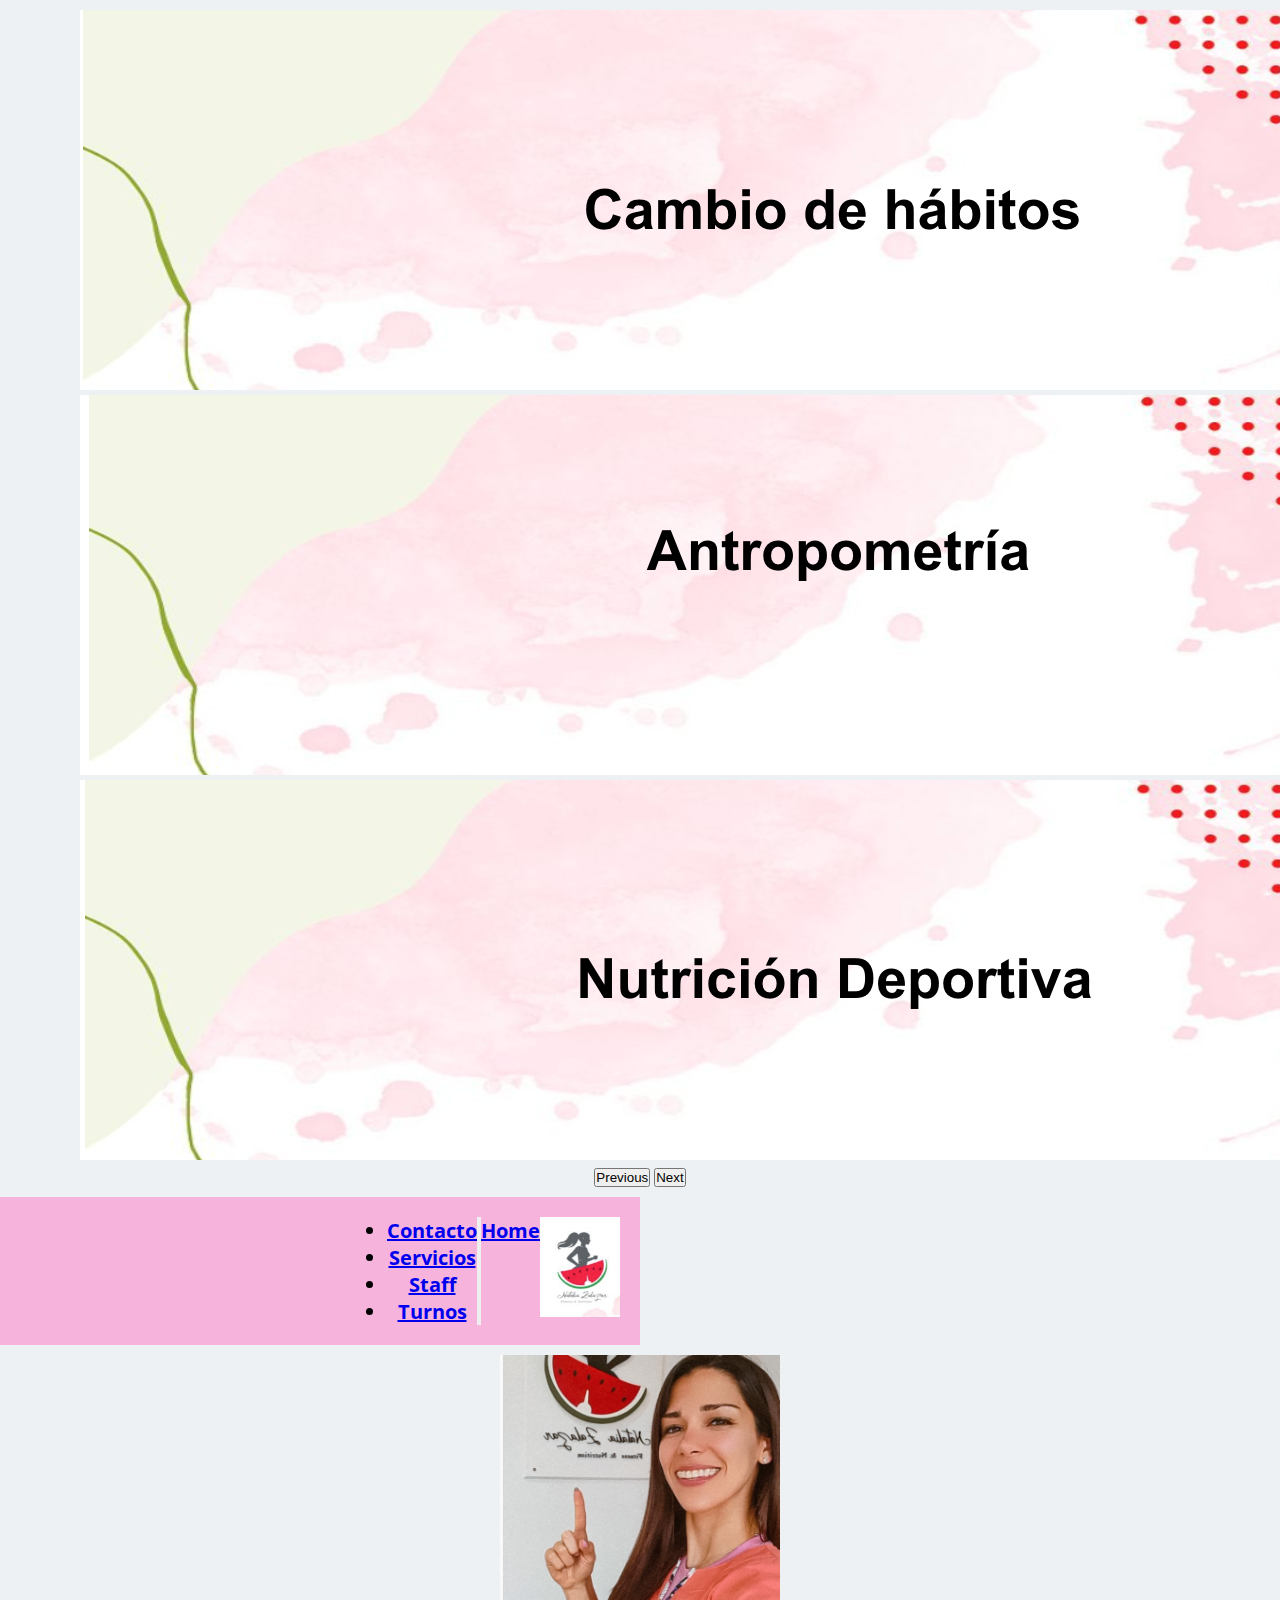
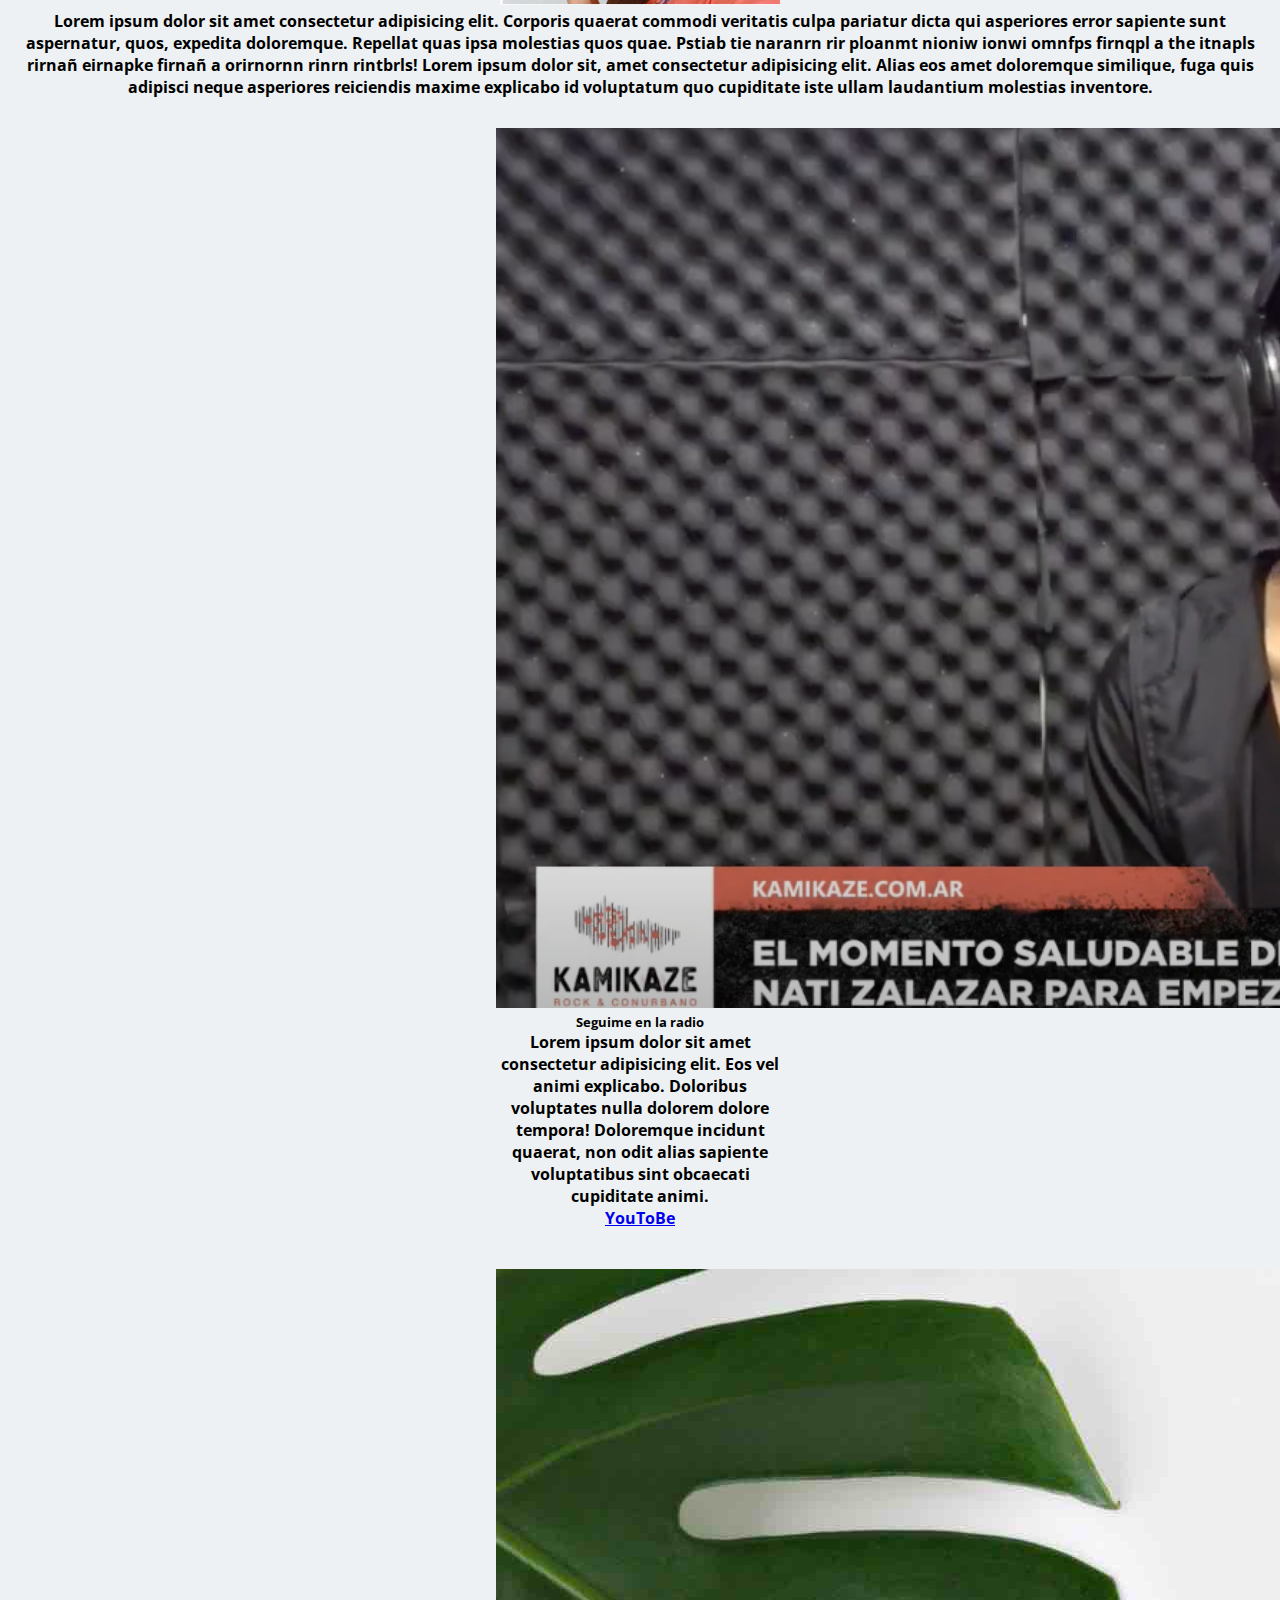
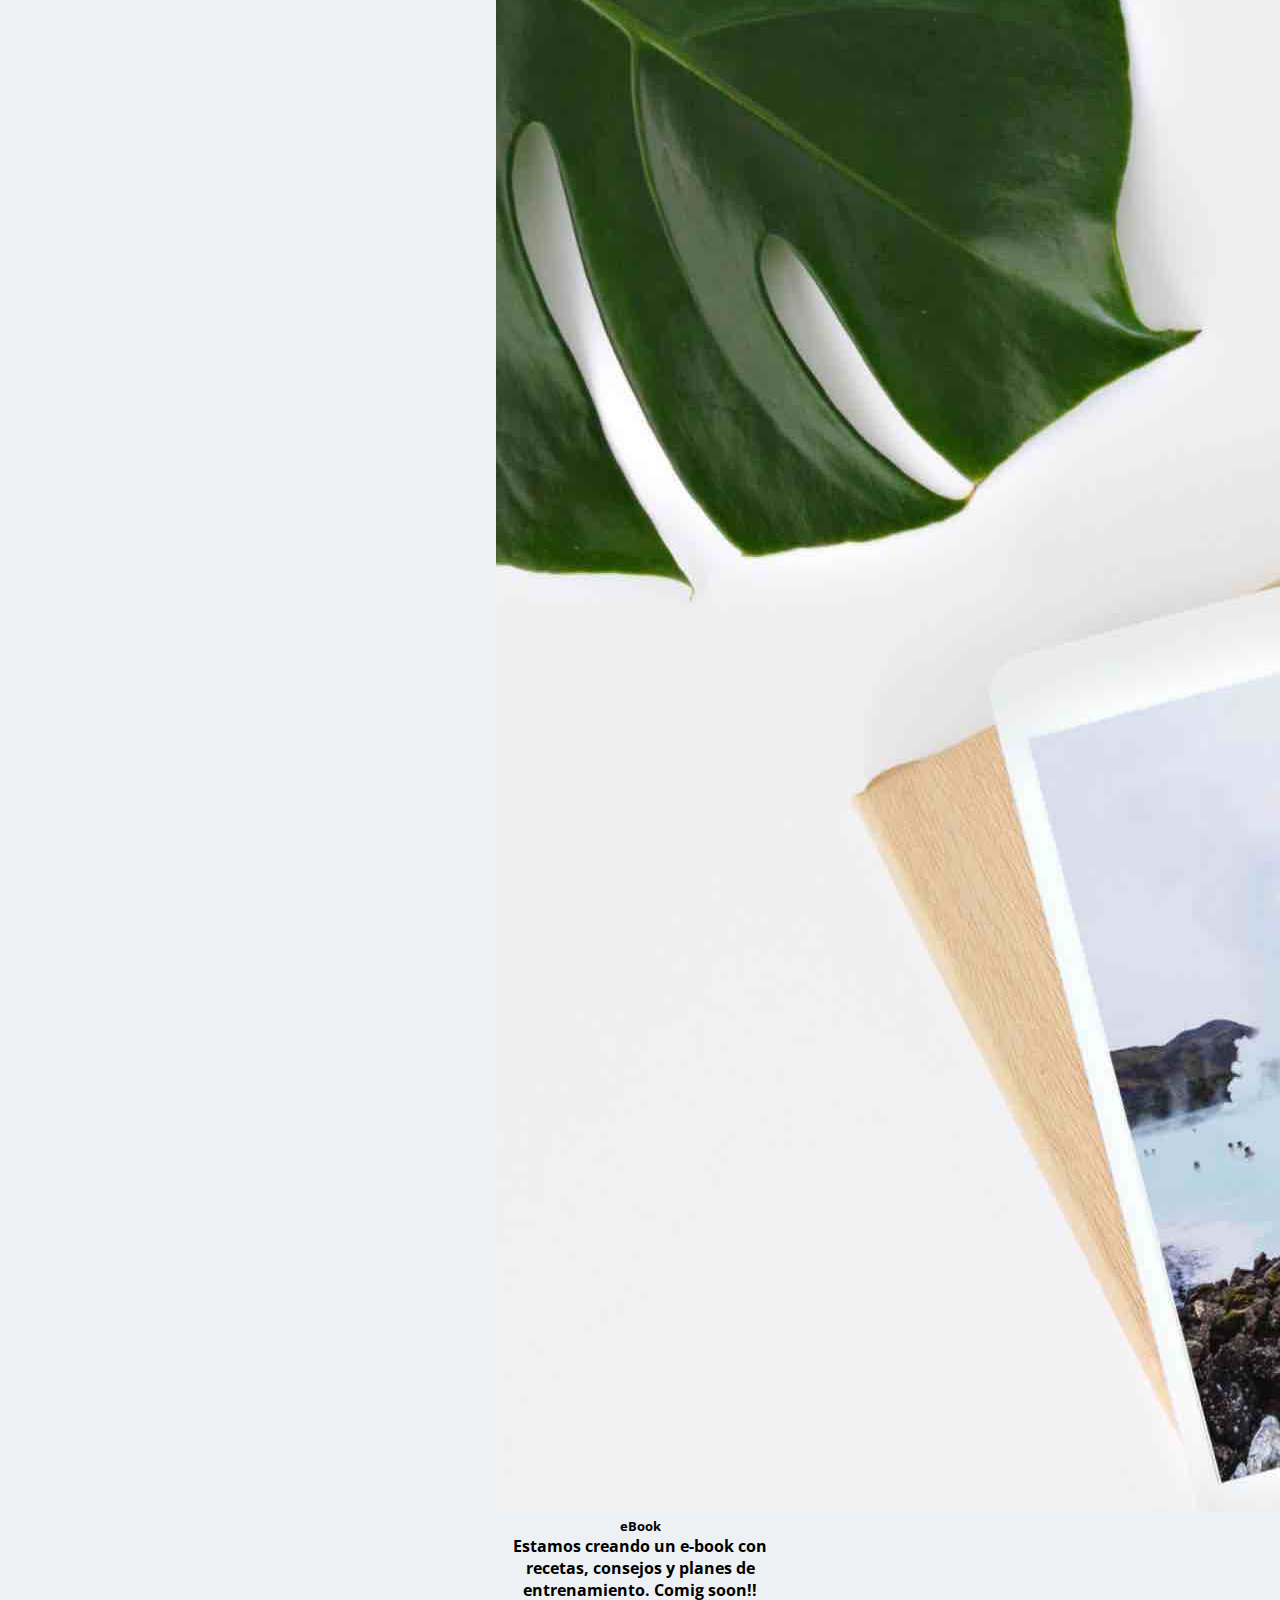
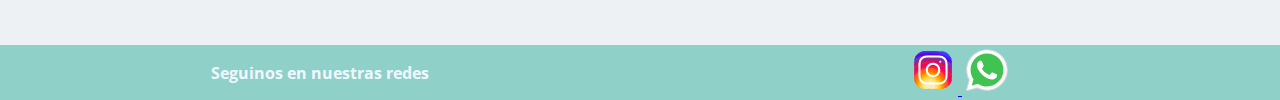
<file: index.html>
<!DOCTYPE html>
<html lang="en">
<head>
    <!-- option-shipt A -->
    <!-- es la cabeza de mi sitio, se comunica con el navegador -->
    <meta charset="UTF-8">
    <meta http-equiv="X-UA-Compatible" content="IE=edge">
    <meta name="viewport" content="width=device-width, initial-scale=1.0">
    <link href="https://cdn.jsdelivr.net/npm/bootstrap@5.0.2/dist/css/bootstrap.min.css" rel="stylesheet" integrity="sha384-EVSTQN3/azprG1Anm3QDgpJLIm9Nao0Yz1ztcQTwFspd3yD65VohhpuuCOmLASjC" crossorigin="anonymous">
    <link rel="stylesheet" href="./css/style.css">
    <title>NutriZalazar</title>
</head>
<body>
    <div class="grillatotal">
        <nav class="navbar navbar-expand-lg navbar-light bg-light colornav">
            <div class="container-fluid flexbar">
                <img src="./img/logo.png" alt="sombra de persona corriendo mas dibujo de sandia" height="100px" width="80px">  
              <a class="navbar-brand text-white" href="./index.html">Home</a>
              <button class="navbar-toggler" type="button" data-bs-toggle="collapse" data-bs-target="#navbarNav" aria-controls="navbarNav" aria-expanded="false" aria-label="Toggle navigation">
                <span class="navbar-toggler-icon"></span>
              </button>
              <div class="collapse navbar-collapse" id="navbarNav">
                <ul class="navbar-nav">
                  <li class="nav-item">
                    <a class="nav-link active text-white" aria-current="page" href="./section/contacto.html">Contacto</a>
                  </li>
                  <li class="nav-item">
                    <a class="nav-link active text-white" href="./section/servicios.html">Servicios</a>
                  </li>
                  <li class="nav-item">
                    <a class="nav-link active text-white" href="./section/staff.html">Staff</a>
                  </li>
                  <li class="nav-item">
                    <a class="nav-link active text-white" href="./section/turnos.html">Turnos</a>
                  </li>
                </ul>
              </div>
            </div>
          </nav>

    <main class="intro">
      <div id="carouselExampleControls" class="carousel slide" data-bs-ride="carousel">
        <div class="carousel-inner">
          <div class="carousel-item active">
            <img src="./img/cambio de habitos main.png" class="d-block w-100" alt="alimentos">
          </div>
          <div class="carousel-item">
            <img src="./img/antropometriamain.png" class="d-block w-100" alt="medidor">
          </div>
          <div class="carousel-item">
            <img src="./img/nutricion deportiva.png" class="d-block w-100" alt="alimentos correr">
          </div>
        </div>
        <button class="carousel-control-prev" type="button" data-bs-target="#carouselExampleControls" data-bs-slide="prev">
          <span class="carousel-control-prev-icon" aria-hidden="true"></span>
          <span class="visually-hidden">Previous</span>
        </button>
        <button class="carousel-control-next" type="button" data-bs-target="#carouselExampleControls" data-bs-slide="next">
          <span class="carousel-control-next-icon" aria-hidden="true"></span>
          <span class="visually-hidden">Next</span>
        </button>
      </div>
    </main>
    </div>



        <section class="presentacion">
            <figure>
            <img class="foto_perfil" src="./img/foto-perfil.png" alt="persona sonriendo y señalando un cartel" width="280px" height="250px">
            </figure>
            <p>
            Lorem ipsum dolor sit amet consectetur adipisicing elit. Corporis quaerat commodi veritatis culpa pariatur dicta qui asperiores error sapiente sunt aspernatur, quos, expedita doloremque. Repellat quas ipsa molestias quos quae. Pstiab tie naranrn rir
            ploanmt nioniw ionwi omnfps firnqpl a the itnapls rirnañ eirnapke firnañ a orirnornn rinrn rintbrls!
            Lorem ipsum dolor sit, amet consectetur adipisicing elit. Alias eos amet doloremque similique, fuga quis adipisci neque asperiores reiciendis maxime explicabo id voluptatum quo cupiditate iste ullam laudantium molestias inventore.
            </p>
        </section>

        <article class="contenido-uno">
      <div class="card" style="width: 18rem;">
        <img src="./img/radio.png" class="card-img-top" alt="estudio de radio">
        <div class="card-body">
          <h5 class="card-title">Seguime en la radio</h5>
          <p class="card-text">Lorem ipsum dolor sit amet consectetur adipisicing elit. Eos vel animi explicabo. Doloribus voluptates nulla dolorem dolore tempora! Doloremque incidunt quaerat, non odit alias sapiente voluptatibus sint obcaecati cupiditate animi.</p>
          <a href="https://www.youtube.com/@kamikazeradio621" class="btn btn-primary">YouToBe</a>
        </div>
      </div>
    </article>

    <article class="contenido-dos">
      <div class="card" style="width: 18rem;">
        <img src="./img/eBooknutricion.jpeg" class="card-img-top" alt="computadora y libro">
        <div class="card-body">
          <h5 class="card-title">eBook</h5>
          <p class="card-text">Estamos creando un e-book con recetas, consejos y planes de entrenamiento. Comig soon!!

          </p>
        </div>
      </div>
    </article>




    <footer>
        <div class="mensajefooter">Seguinos en nuestras redes</div>
        <div>
            <a class="socialmedia" href="https://www.instagram.com/nutricionistazalazar/" target="_blank">
            <img src="./img/iconinstagram.svg" alt="icono de instagram" height="50px" width="50px">
            </a> 
            <a class="socialmedia" href="https://api.whatsapp.com/message/DZJIGNKU46P5P1?autoload=1&app_absent=0" target="_blank">
            <img class="whatsapp" src="./img/icons8-whatsapp.svg" alt="icono whatsapp" height="50px" width="50px">
        </a>
        </div>
    </footer>

    <script src="https://cdn.jsdelivr.net/npm/bootstrap@5.0.2/dist/js/bootstrap.bundle.min.js" integrity="sha384-MrcW6ZMFYlzcLA8Nl+NtUVF0sA7MsXsP1UyJoMp4YLEuNSfAP+JcXn/tWtIaxVXM" crossorigin="anonymous"></script>
</body>
</html>
</file>
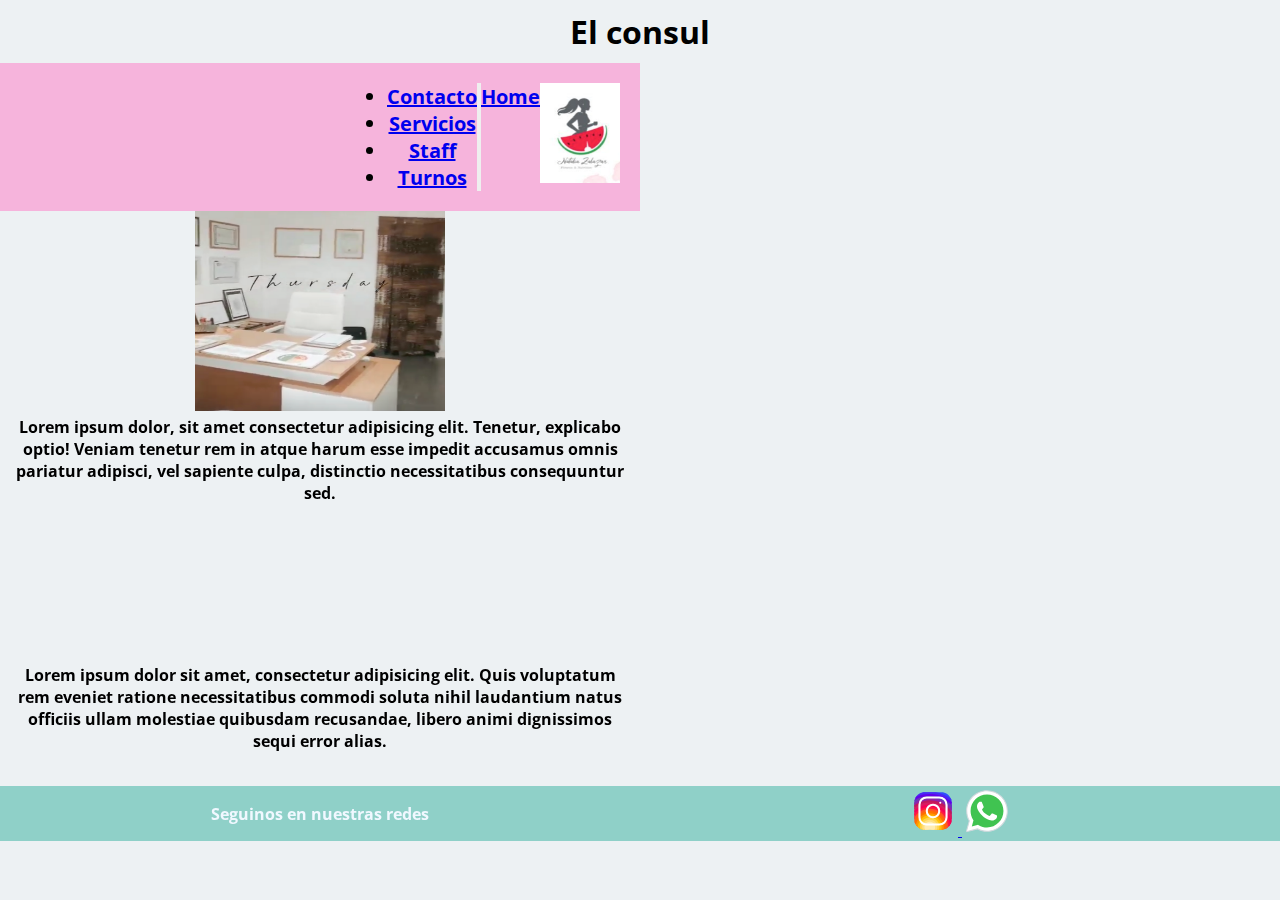
<file: section/contacto.html>
<!DOCTYPE html>
<html lang="en">
<head>
    <meta charset="UTF-8">
    <meta http-equiv="X-UA-Compatible" content="IE=edge">
    <meta name="viewport" content="width=device-width, initial-scale=1.0">
    <link rel="stylesheet" href="../css/style.css">
    <link href="https://cdn.jsdelivr.net/npm/bootstrap@5.0.2/dist/css/bootstrap.min.css" rel="stylesheet" integrity="sha384-EVSTQN3/azprG1Anm3QDgpJLIm9Nao0Yz1ztcQTwFspd3yD65VohhpuuCOmLASjC" crossorigin="anonymous">
    <title>Document</title>
</head>
<body>
    <div class="grillatotal">
        <nav class="navbar navbar-expand-lg navbar-light bg-light colornav">
            <div class="container-fluid flexbar">
                <img src="../img/logo.png" alt="sombra de persona corriendo mas dibujo de sandia" height="100px" width="80px">  
              <a class="navbar-brand text-white" href="../index.html">Home</a>
              <button class="navbar-toggler" type="button" data-bs-toggle="collapse" data-bs-target="#navbarNav" aria-controls="navbarNav" aria-expanded="false" aria-label="Toggle navigation">
                <span class="navbar-toggler-icon"></span>
              </button>
              <div class="collapse navbar-collapse" id="navbarNav">
                <ul class="navbar-nav">
                  <li class="nav-item">
                    <a class="nav-link active text-white" aria-current="page" href="../section/contacto.html">Contacto</a>
                  </li>
                  <li class="nav-item">
                    <a class="nav-link active text-white" href="../section/servicios.html">Servicios</a>
                  </li>
                  <li class="nav-item">
                    <a class="nav-link active text-white" href="../section/staff.html">Staff</a>
                  </li>
                  <li class="nav-item">
                    <a class="nav-link active text-white" href="../section/turnos.html">Turnos</a>
                  </li>
                </ul>
              </div>
            </div>
          </nav>


    <main class="intro">
        <h1>El consul</h1>
    </main>
    </div>
    
    <section class="contenido">
        <section class="contenido-uno">
            <iframe src="https://www.google.com/maps/embed?pb=!1m18!1m12!1m3!1d3282.5148980730683!2d-58.65918332402002!3d-34.641697259505314!2m3!1f0!2f0!3f0!3m2!1i1024!2i768!4f13.1!3m3!1m2!1s0x95bcbf6a00e4da87%3A0x6426970c15f3a45b!2sNutricionista%20Zalazar!5e0!3m2!1ses!2sar!4v1670447424378!5m2!1ses!2sar" style="border:0;" allowfullscreen="" loading="lazy" referrerpolicy="no-referrer-when-downgrade"></iframe> 
            <p class="margin">Lorem ipsum dolor sit amet, consectetur adipisicing elit. Quis voluptatum rem eveniet ratione necessitatibus commodi soluta nihil laudantium natus officiis ullam molestiae quibusdam recusandae, libero animi dignissimos sequi error alias.
            </p>
        </section>

        <section>
            <img src="../img/consultorio.png" alt="oficina, escritorio mas el resto" width="250px" height="200px">
            <p>Lorem ipsum dolor, sit amet consectetur adipisicing elit. Tenetur, explicabo optio! Veniam tenetur rem in atque harum esse impedit accusamus omnis pariatur adipisci, vel sapiente culpa, distinctio necessitatibus consequuntur sed.</p>
        </section>

    </section>

    <footer>
        <div class="mensajefooter">Seguinos en nuestras redes</div>
        <div>
            <a class="socialmedia" href="https://www.instagram.com/nutricionistazalazar/" target="_blank">
            <img class="box1" src="../img/iconinstagram.svg" alt="icono de instagram" height="50px" width="50px">
            </a> 
            <a class="socialmedia" href="https://api.whatsapp.com/message/DZJIGNKU46P5P1?autoload=1&app_absent=0" target="_blank">
            <img class="box1" src="../img/icons8-whatsapp.svg" alt="icono whatsapp" height="50px" width="50px">
            </a>
        </div>
    </footer>
</body>
</html>
</file>
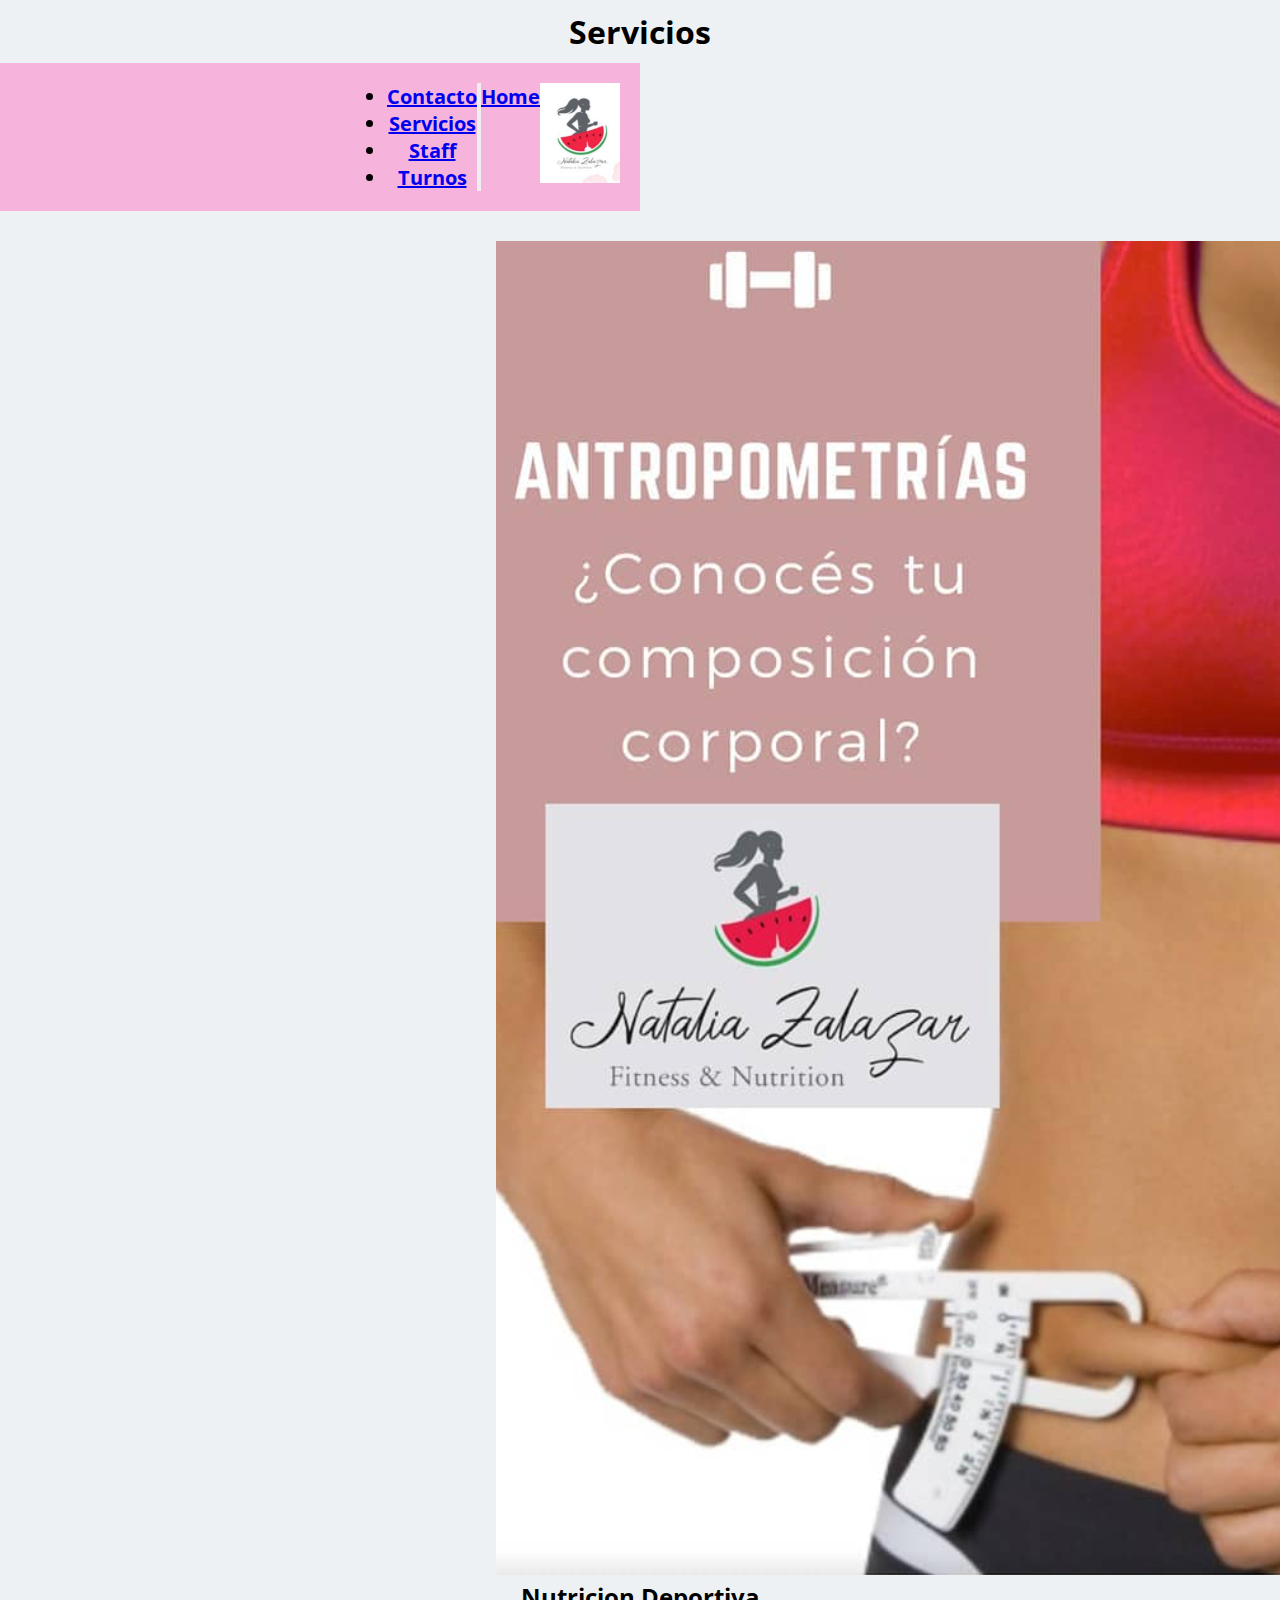
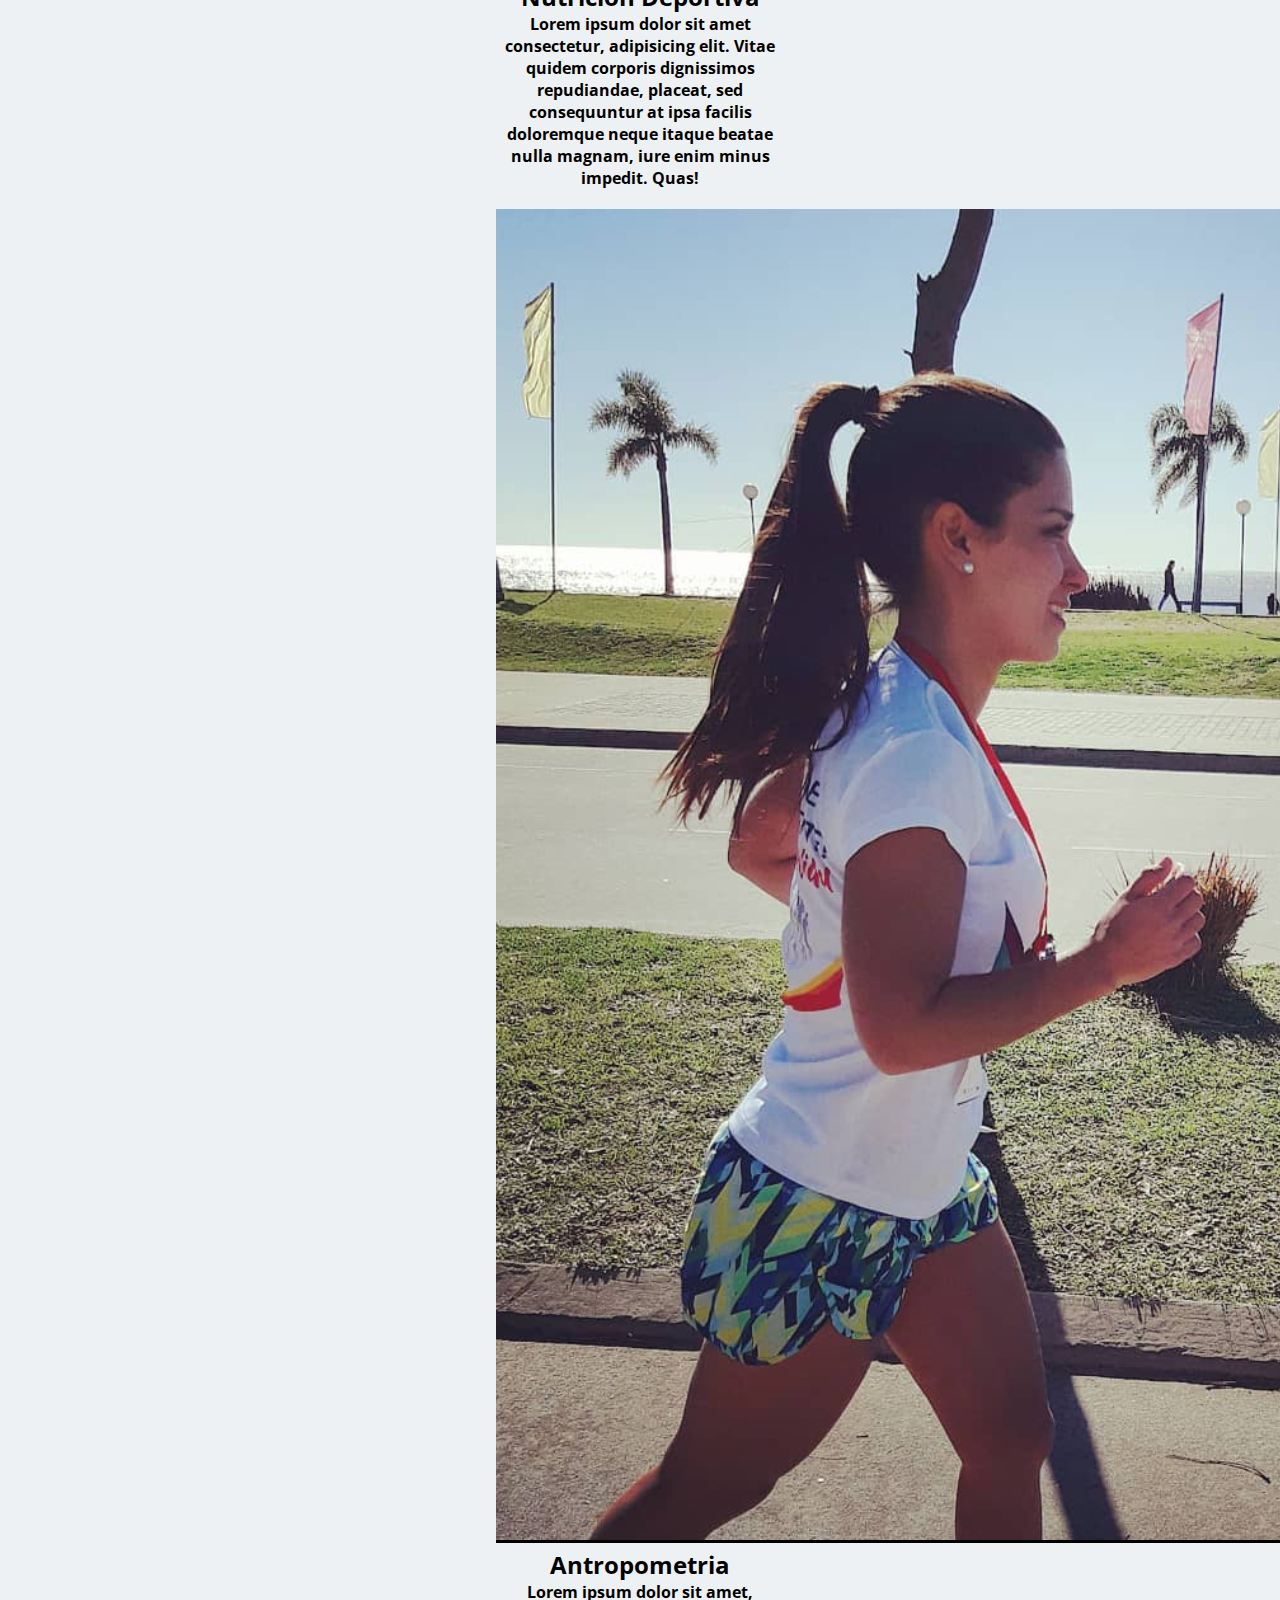
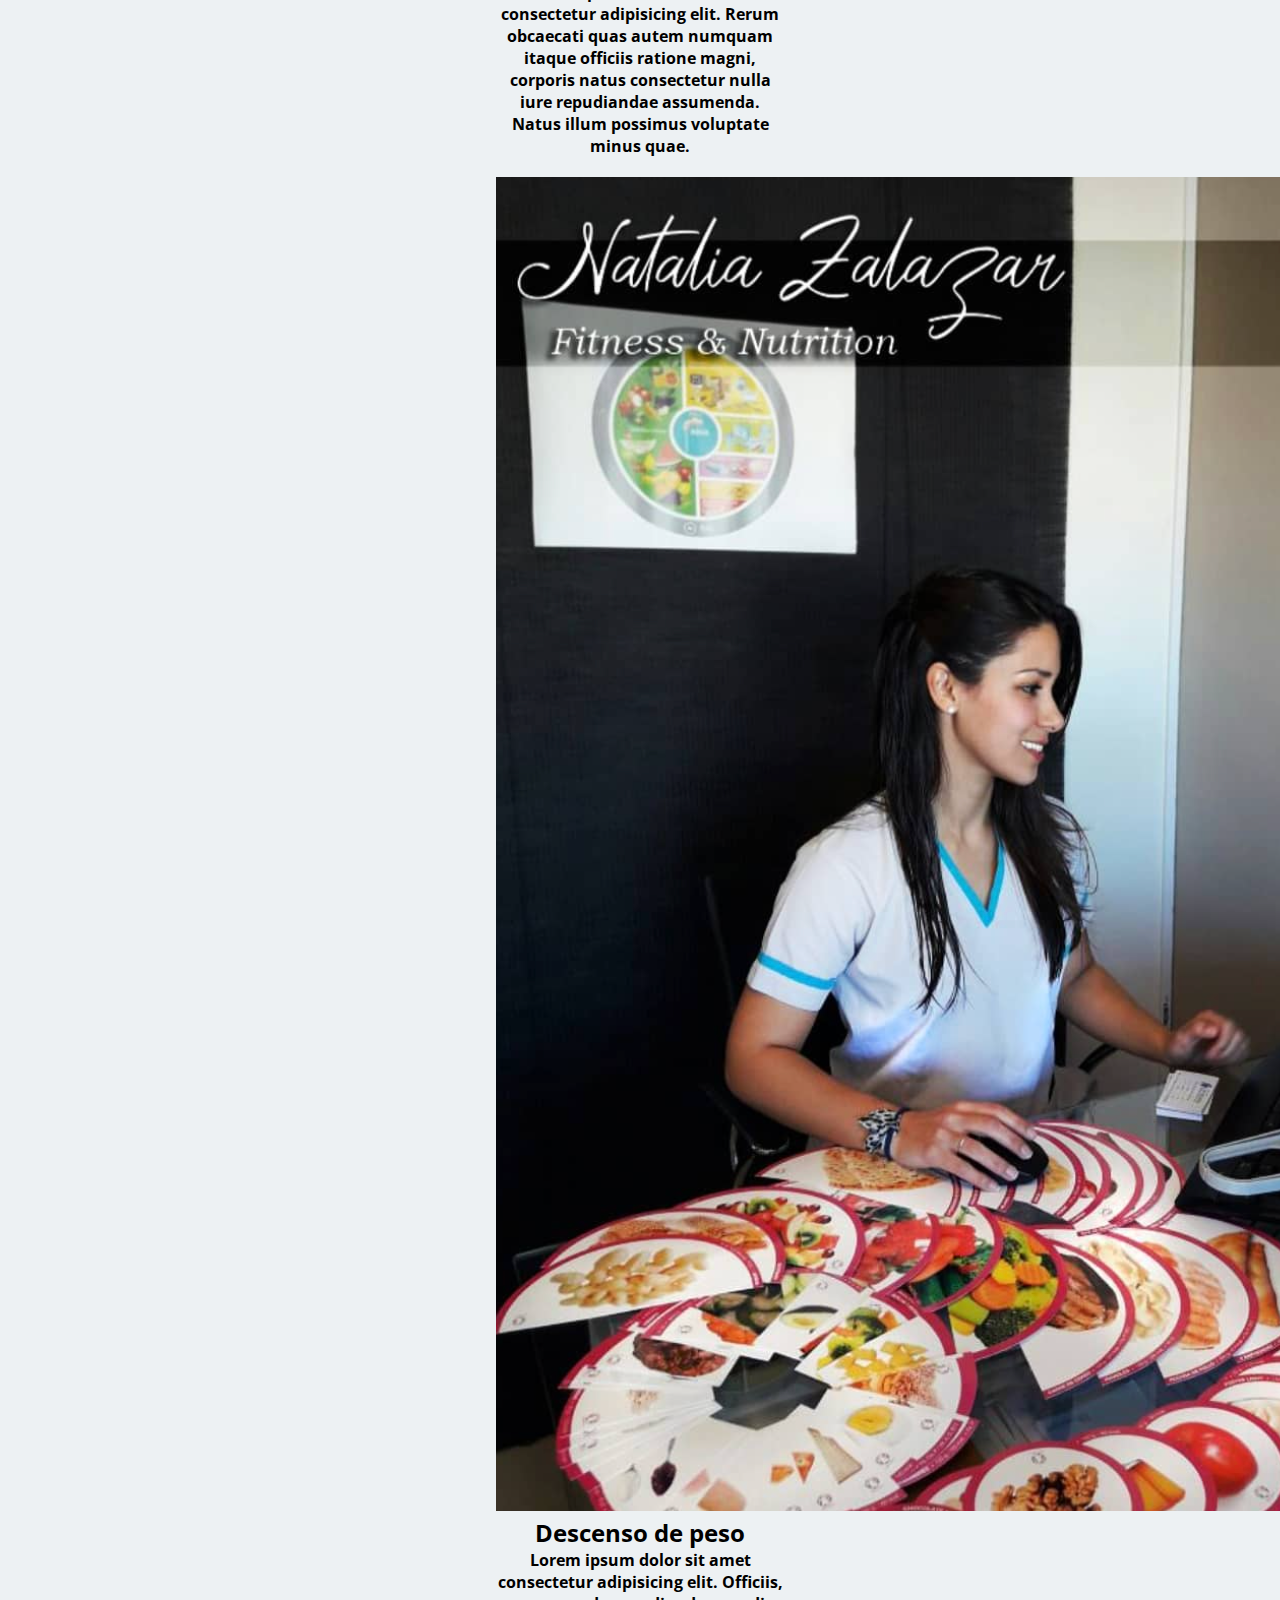
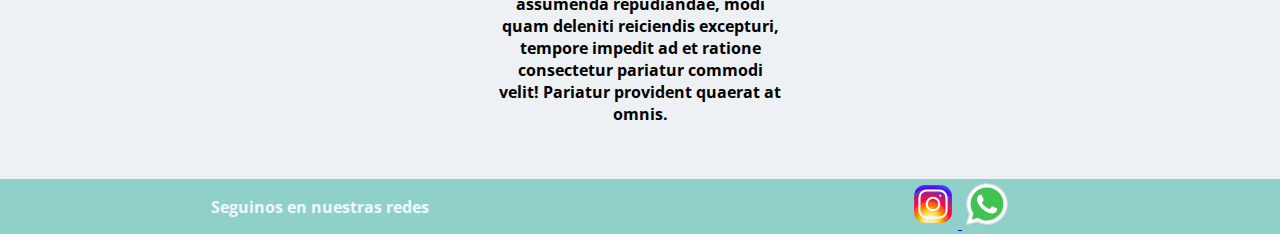
<file: section/servicios.html>
<!DOCTYPE html>
<html lang="en">
<head>
    <meta charset="UTF-8">
    <meta http-equiv="X-UA-Compatible" content="IE=edge">
    <meta name="viewport" content="width=device-width, initial-scale=1.0">
    <link href="https://cdn.jsdelivr.net/npm/bootstrap@5.0.2/dist/css/bootstrap.min.css" rel="stylesheet" integrity="sha384-EVSTQN3/azprG1Anm3QDgpJLIm9Nao0Yz1ztcQTwFspd3yD65VohhpuuCOmLASjC" crossorigin="anonymous">
    <link rel="stylesheet" href="../css/style.css">
    <title>Document</title>
</head>
<body>
    <div class="grillatotal">
        <nav class="navbar navbar-expand-lg navbar-light bg-light colornav">
            <div class="container-fluid flexbar">
                <img src="../img/logo.png" alt="sombra de persona corriendo mas dibujo de sandia" height="100px" width="80px">  
              <a class="navbar-brand text-white" href="../index.html">Home</a>
              <button class="navbar-toggler" type="button" data-bs-toggle="collapse" data-bs-target="#navbarNav" aria-controls="navbarNav" aria-expanded="false" aria-label="Toggle navigation">
                <span class="navbar-toggler-icon"></span>
              </button>
              <div class="collapse navbar-collapse" id="navbarNav">
                <ul class="navbar-nav">
                  <li class="nav-item">
                    <a class="nav-link active text-white" aria-current="page" href="../section/contacto.html">Contacto</a>
                  </li>
                  <li class="nav-item">
                    <a class="nav-link active text-white" href="../section/servicios.html">Servicios</a>
                  </li>
                  <li class="nav-item">
                    <a class="nav-link active text-white" href="../section/staff.html">Staff</a>
                  </li>
                  <li class="nav-item">
                    <a class="nav-link active text-white" href="../section/turnos.html">Turnos</a>
                  </li>
                </ul>
              </div>
            </div>
          </nav>
    
        <main class="intro">
            <h1>Servicios</h1>
        </main>
        </div>
    
    <section class="contenido-uno">
        <section class="contenido-servicios">
            <div class="card" style="width: 18rem;">
                <img src="../img/antropometria.png" class="card-img-top" alt="persona cintura medida">
                <div class="card-body">
                    <h2>Nutricion Deportiva</h2>
                  <p class="card-text">Lorem ipsum dolor sit amet consectetur, adipisicing elit. Vitae quidem corporis dignissimos repudiandae, placeat, sed consequuntur at ipsa facilis doloremque neque itaque beatae nulla magnam, iure enim minus impedit. Quas!</p>
                </div>
              </div>

            <div class="card" style="width: 18rem;">
                <img src="../img/nutriciondeportiva.png" class="card-img-top" alt="persona corriendo">
                <div class="card-body">
                    <h2>Antropometria</h2>
                <p class="card-text">Lorem ipsum dolor sit amet, consectetur adipisicing elit. Rerum obcaecati quas autem numquam itaque officiis ratione magni, corporis natus consectetur nulla iure repudiandae assumenda. Natus illum possimus voluptate minus quae.</p>
                </div>
              </div>

              <div class="card" style="width: 18rem;">
                <img src="../img/consultas.png" class="card-img-top" alt="persona sentada en escritorio">
                <div class="card-body">
                    <h2>Descenso de peso</h2>
                  <p class="card-text">Lorem ipsum dolor sit amet consectetur adipisicing elit. Officiis, assumenda repudiandae, modi quam deleniti reiciendis excepturi, tempore impedit ad et ratione consectetur pariatur commodi velit! Pariatur provident quaerat at omnis.</p>
                </div>
              </div>


        </section>
    </section>



    <footer>
        <div class="mensajefooter">Seguinos en nuestras redes</div>
        <div>
            <a class="socialmedia" href="https://www.instagram.com/nutricionistazalazar/" target="_blank">
            <img src="../img/iconinstagram.svg" alt="icono de instagram" height="50px" width="50px">
            </a> 
            <a class="socialmedia" href="https://api.whatsapp.com/message/DZJIGNKU46P5P1?autoload=1&app_absent=0" target="_blank">
            <img class="whatsapp" src="../img/icons8-whatsapp.svg" alt="icono whatsapp" height="50px" width="50px">
        </a>
        </div>
    </footer>
</body>
</html>
</file>
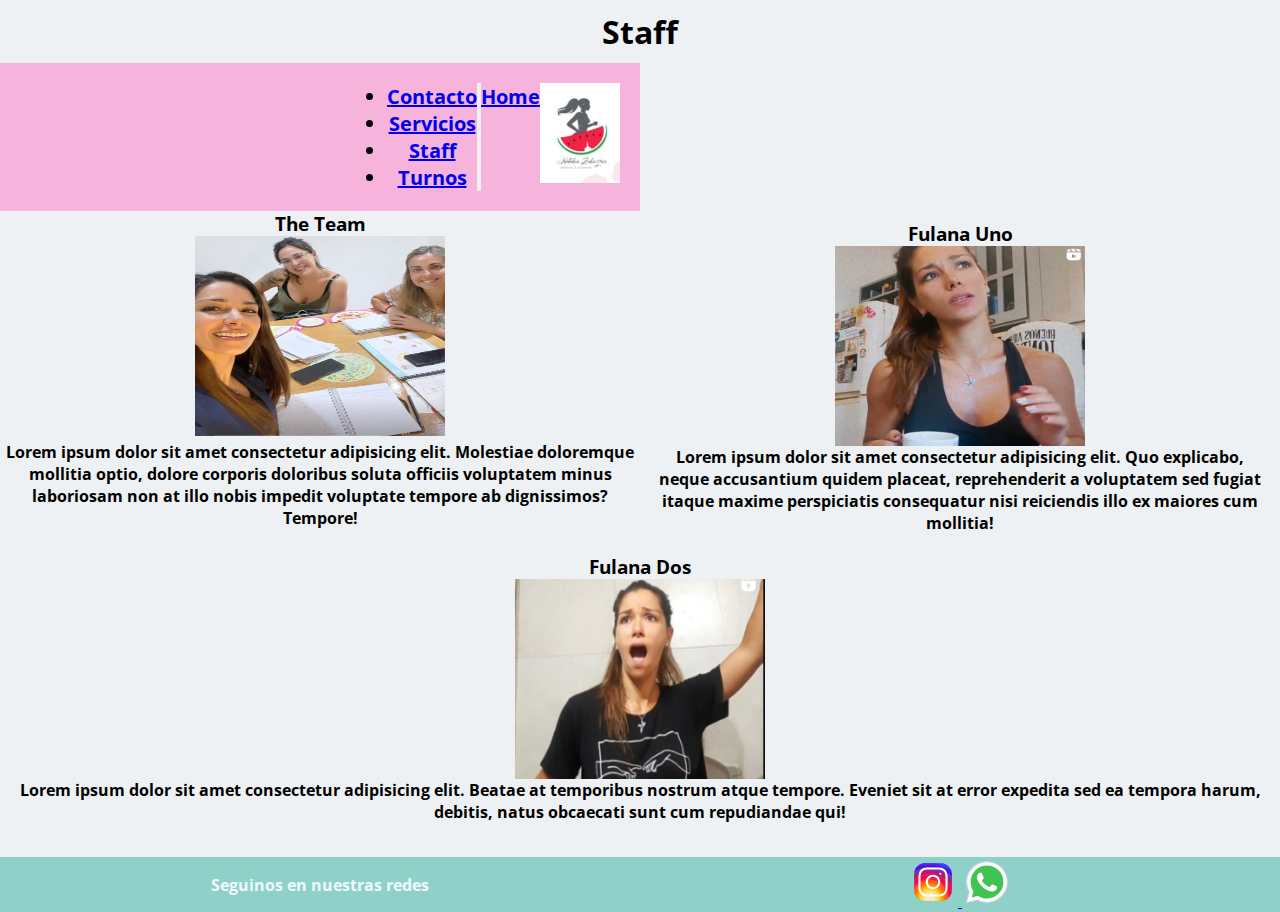
<file: section/staff.html>
<!DOCTYPE html>
<html lang="en">
<head>
    <meta charset="UTF-8">
    <meta http-equiv="X-UA-Compatible" content="IE=edge">
    <meta name="viewport" content="width=device-width, initial-scale=1.0">
    <link href="https://cdn.jsdelivr.net/npm/bootstrap@5.0.2/dist/css/bootstrap.min.css" rel="stylesheet" integrity="sha384-EVSTQN3/azprG1Anm3QDgpJLIm9Nao0Yz1ztcQTwFspd3yD65VohhpuuCOmLASjC" crossorigin="anonymous">
    <link rel="stylesheet" href="../css/style.css">
    <title>Document</title>
</head>
<body>
    <div class="grillatotal">
        <nav class="navbar navbar-expand-lg navbar-light bg-light colornav">
            <div class="container-fluid flexbar">
                <img src="../img/logo.png" alt="sombra de persona corriendo mas dibujo de sandia" height="100px" width="80px">  
              <a class="navbar-brand text-white" href="../index.html">Home</a>
              <button class="navbar-toggler" type="button" data-bs-toggle="collapse" data-bs-target="#navbarNav" aria-controls="navbarNav" aria-expanded="false" aria-label="Toggle navigation">
                <span class="navbar-toggler-icon"></span>
              </button>
              <div class="collapse navbar-collapse" id="navbarNav">
                <ul class="navbar-nav">
                  <li class="nav-item">
                    <a class="nav-link active text-white" aria-current="page" href="../section/contacto.html">Contacto</a>
                  </li>
                  <li class="nav-item">
                    <a class="nav-link active text-white" href="../section/servicios.html">Servicios</a>
                  </li>
                  <li class="nav-item">
                    <a class="nav-link active text-white" href="..section/staff.html">Staff</a>
                  </li>
                  <li class="nav-item">
                    <a class="nav-link active text-white" href="../section/turnos.html">Turnos</a>
                  </li>
                </ul>
              </div>
            </div>
          </nav>
    
        <main class="intro">
            <h1>Staff</h1>
        </main>
        </div>

    <section class="contenido">
        <section class="equipo">
            <h3>The Team</h3>
            <figure>
                <img src="../img/equipo.png" alt="foto nati" height="200px" width="250px">
            </figure>
            <p>Lorem ipsum dolor sit amet consectetur adipisicing elit. Molestiae doloremque mollitia optio, dolore corporis doloribus soluta officiis voluptatem minus laboriosam non at illo nobis impedit voluptate tempore ab dignissimos? Tempore!</p>
        </section>
        <article class="contenido-dos">
            <h3>Fulana Uno</h3>
            <img src="../img/nutri 1.png" alt="chica2" height="200px" width="250px">
            <p>Lorem ipsum dolor sit amet consectetur adipisicing elit. Quo explicabo, neque accusantium quidem placeat, reprehenderit a voluptatem sed fugiat itaque maxime perspiciatis consequatur nisi reiciendis illo ex maiores cum mollitia!</p>
        </article>
        <article class="contenido-tres">
            <h3>Fulana Dos</h3>
            <img src="../img/nutri2.png" alt="chica2" height="200px" width="250px">
            <p>Lorem ipsum dolor sit amet consectetur adipisicing elit. Beatae at temporibus nostrum atque tempore. Eveniet sit at error expedita sed ea tempora harum, debitis, natus obcaecati sunt cum repudiandae qui!</p>
        </article>

    </section>

    <footer>
        <div class="mensajefooter">Seguinos en nuestras redes</div>
        <div>
            <a class="socialmedia" href="https://www.instagram.com/nutricionistazalazar/" target="_blank">
            <img src="../img/iconinstagram.svg" alt="icono de instagram" height="50px" width="50px">
            </a> 
            <a class="socialmedia" href="https://api.whatsapp.com/message/DZJIGNKU46P5P1?autoload=1&app_absent=0" target="_blank">
            <img class="whatsapp" src="../img/icons8-whatsapp.svg" alt="icono whatsapp" height="50px" width="50px">
        </a>
        </div>
    </footer>
</body>
</html>
</file>
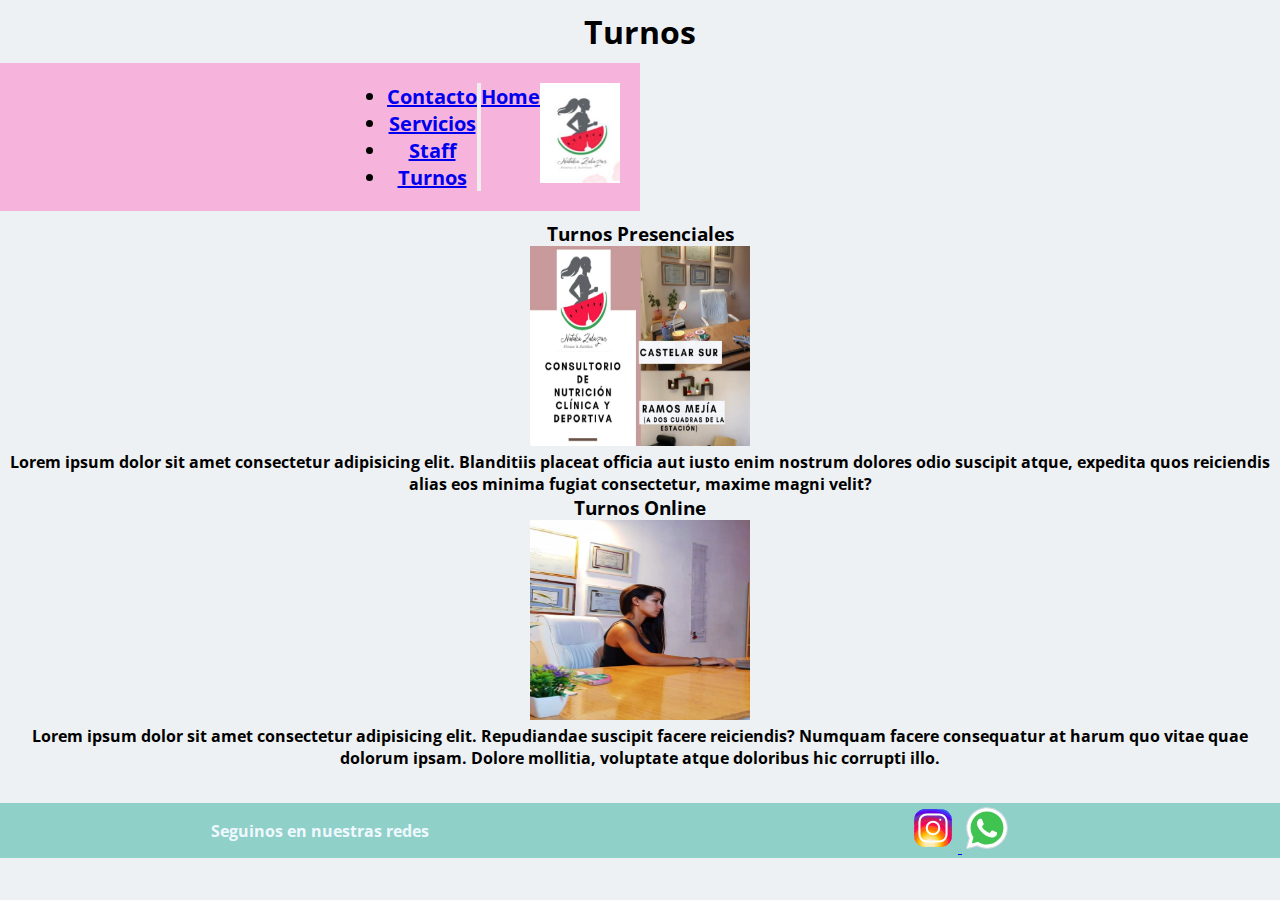
<file: section/turnos.html>
<!DOCTYPE html>
<html lang="en">
<head>
    <meta charset="UTF-8">
    <meta http-equiv="X-UA-Compatible" content="IE=edge">
    <meta name="viewport" content="width=device-width, initial-scale=1.0">
    <link href="https://cdn.jsdelivr.net/npm/bootstrap@5.0.2/dist/css/bootstrap.min.css" rel="stylesheet" integrity="sha384-EVSTQN3/azprG1Anm3QDgpJLIm9Nao0Yz1ztcQTwFspd3yD65VohhpuuCOmLASjC" crossorigin="anonymous">
    <link rel="stylesheet" href="../css/style.css">
    <title>Document</title>
</head>
<body>
    <div class="grillatotal">
        <nav class="navbar navbar-expand-lg navbar-light bg-light colornav">
            <div class="container-fluid flexbar">
                <img src="../img/logo.png" alt="sombra de persona corriendo mas dibujo de sandia" height="100px" width="80px">  
              <a class="navbar-brand text-white" href="../index.html">Home</a>
              <button class="navbar-toggler" type="button" data-bs-toggle="collapse" data-bs-target="#navbarNav" aria-controls="navbarNav" aria-expanded="false" aria-label="Toggle navigation">
                <span class="navbar-toggler-icon"></span>
              </button>
              <div class="collapse navbar-collapse" id="navbarNav">
                <ul class="navbar-nav">
                  <li class="nav-item">
                    <a class="nav-link active text-white" aria-current="page" href="../section/contacto.html">Contacto</a>
                  </li>
                  <li class="nav-item">
                    <a class="nav-link active text-white" href="../section/servicios.html">Servicios</a>
                  </li>
                  <li class="nav-item">
                    <a class="nav-link active text-white" href="..section/staff.html">Staff</a>
                  </li>
                  <li class="nav-item">
                    <a class="nav-link active text-white" href="../section/turnos.html">Turnos</a>
                  </li>
                </ul>
              </div>
            </div>
          </nav>
    
        <main class="intro">
            <h1>Turnos</h1>
        </main>
        </div>

    <section class="contenido-uno">
        <section class="contenido-turnos">
            <article>
                <h3> Turnos Presenciales</h3>
                <img src="../img/turnopresencial.png" alt="persona sentada en escritorio" height="200" width="220">
                <p>Lorem ipsum dolor sit amet consectetur adipisicing elit. Blanditiis placeat officia aut iusto enim nostrum dolores odio suscipit atque, expedita quos reiciendis alias eos minima fugiat consectetur, maxime magni velit?</p>
            </article>
            <article>
                <h3>Turnos Online</h3>
                <img src="../img/turnopronline.png" alt="persona al telefono" height="200" width="220">
                <p>Lorem ipsum dolor sit amet consectetur adipisicing elit. Repudiandae suscipit facere reiciendis? Numquam facere consequatur at harum quo vitae quae dolorum ipsam. Dolore mollitia, voluptate atque doloribus hic corrupti illo.</p>
            </article>
        </section>
    </section>

    <footer>
        <div class="mensajefooter">Seguinos en nuestras redes</div>
        <div>
            <a class="socialmedia" href="https://www.instagram.com/nutricionistazalazar/" target="_blank">
            <img src="../img/iconinstagram.svg" alt="icono de instagram" height="50px" width="50px">
            </a> 
            <a class="socialmedia" href="https://api.whatsapp.com/message/DZJIGNKU46P5P1?autoload=1&app_absent=0" target="_blank">
            <img class="whatsapp" src="../img/icons8-whatsapp.svg" alt="icono whatsapp" height="50px" width="50px">
        </a>
        </div>
    </footer>
</body>
</html>
</file>
<file: css/style.css>
@import url('https://fonts.googleapis.com/css2?family=Open+Sans:wght@300;500&family=Roboto:ital,wght@0,400;1,100;1,300&display=swap');

/* comienzo a crear mobile first */

*{
padding: 0px;
margin: 0px;
}

body{
    text-align: center;
    font-family: 'Open Sans', sans-serif;
    font-weight: bolder;
    display: flex;
    flex-direction: column;
    min-height: 100vh;
    background-color: rgb(237, 241, 243);
}

.flexbar{
    display: flex;
    flex-direction: row-reverse;
    align-content: normal;
    padding: 20px;
    background-color: rgb(246, 180, 220);
    margin: 0px;
}

.intro{
    grid-area: intro;
    margin-top: 10px;
    margin-left: 80px;
    margin-right: 80px;
    margin-bottom: 10px;
}

.colornav{
    font-size: 20px;
}

/* PIE DE PAGINA */
footer{
    background-color: rgb(143, 208, 200);
    margin-bottom: 0;
    margin-top: 1.5em;
    display: flex;
    flex-direction: row;
    justify-content: center;
    align-items: center;
}
.socialmedia{
    background-color: rgb(143, 208, 200);
    padding: 0px;
    margin: 0px;
}
.mensajefooter{
    color: aliceblue;
}

/* Declaro areas */
.intro{
    grid-area: intro;
}
.titulo{
    grid-area: titulo;
}
.barra{
    grid-area: barra;
}
.contenido{
    grid-area: contenido;
}
.presentacion{
    grid-area: contenido1;
}
.equipo{
    grid-area: contenido1;
}
.contenido-uno{
    grid-area: contenido1;
}
.contenido-dos{
    grid-area: contenido2;
}
.contenido-tres{
    grid-area: contenido3;
}
footer{
    grid-area: footer;
}

/* DESPLIEGO GRID */

.grillatotal, .contenido, footer{
    display: grid;
    grid-template-areas:
    "titulo"
    "barra"
    "intro"
    "contenido1"
    "contenido2"
    "contenido3"
    "footer";
}
.contenido-servicios{
    margin: 10px;
    display: flex;
    flex-direction: column;
    align-items: center;
}
.contenido-uno, .contenido-dos, .contenido-tres, .presentacion{
        margin: 10px;
        display: flex;
        flex-direction: column;
        align-items: center;
    }
.card{
    padding: 10px;
}

@media (min-width: 500px) {

    .intro, .grillatotal, .contenido, footer{
        grid-template-columns: 1fr 1fr;
        grid-template-areas: 
        "intro intro"
        "presentacion presentacion"
        "contenido1 contenido2"
        "contenido3 contenido3"
        "footer footer";
    }

}
</file>
